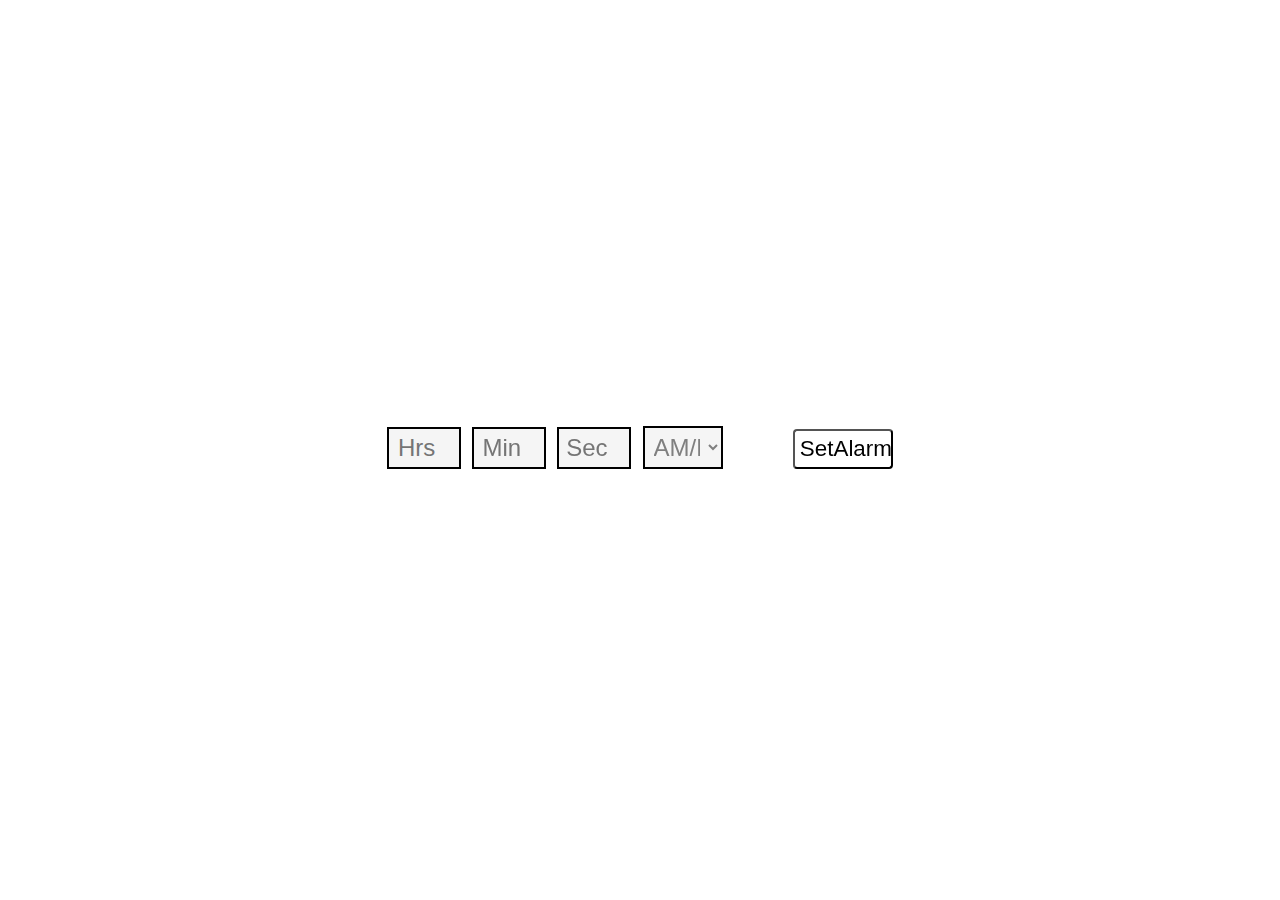
<file: index.html>
<!DOCTYPE html>
<html lang="en">

<head>
  <meta charset="UTF-8" />
  <meta name="viewport" content="width=device-width, initial-scale=1.0" />
  <!-- title  -->
  <title>Alarm Clock</title>
  <!-- linked stylesheets for the css -->
  <link rel="stylesheet" href="style.css">
  <!-- linked the index.js file for the js -->
  <script src="jscript.js"></script>
</head>

<body>
  <!-- Page Title -->
  <div class="page-title">
    <h1>ALARM CLOCK</h1>
  </div>
  <section>
  <!-- display current time -->
  <div class="container">
    <div class="current-time-container">
      <div id="current-time"></div>
    </div>

    <!-- setalarm for setting the alarms -->
    <div class="setAlarm">
      <div class="setAlarm-left">
        <!-- input tags for setting the time -->
        <input type="number" min="0" max="23" required placeholder="Hrs" id="setAlarm-hour">
        <input type="number" min="0" max="59" required placeholder="Min" id="setAlarm-min">
        <input type="number" min="0" max="59" required placeholder="Sec" id="setAlarm-sec">
        <!-- select tags for setting the Alarm -->
        <select id="setAlarm-ampm" >
          <option value="AM/PM" selected hidden>AM/PM</option>
          <option value="AM">AM</option>
          <option value="PM">PM</option>
        </select>

      </div>
      <!-- buttons for setting the alarm -->
      <div class="setAlarm-right">
        <button onclick="setAlarm()">SetAlarm</button>
      </div>

    </div>
   
    <div class="setAlarm-delete">
      <!-- heading for te list items -->
      <div class="setAlarm-delete-left">
        <h3 class="alarm-heading">ALARMS </h3>
      </div>

      <div id="setAlarm-list">
        <!-- alarm will be displayed here which is taken care in the index.js file  -->
      </div>
    </div>
  </div>
  </section>
</body>
</html>
</file>
<file: style.css>
*{
    padding:0;
    margin:0;
    font-family:  'Trebuchet MS', 'Lucida Sans Unicode', 'Lucida Grande', 'Lucida Sans', Arial, sans-serif;
   
}
/* body */
section{
    background-image: url("https://images.unsplash.com/photo-1508313157893-34fe6176c189?auto=format&fit=crop&q=60&w=600&ixlib=rb-4.0.3&ixid=M3wxMjA3fDB8MHxzZWFyY2h8NzZ8fGJlYWNofGVufDB8fDB8fHww");
    background-size: cover;
    height:100vh;
    width:100%;
    display:flex;
    justify-content: center;
    align-items: center;
    position: relative;
 
}

/*page-title*/

.page-title{
    color:white;
    position:fixed;
    top:50px;
    z-index:1;
    left:50%;
    font-size:2rem;
    transform:translateX(-50%);
}
/* container for the whole alarm clock */
.container{
    border:5px solid white;
    border-radius:20px;
    width:45%;
    margin-top:30px;
    display:flex;
    flex-direction:column;
    justify-content: center;
    align-items: center;
    position: fixed;
    
}

#setAlarm-list{
    max-height:100px;
    width:100%;
    padding:5px;
    overflow-y: scroll;
 }

 #setAlarm-list::-webkit-scrollbar{
    width:13px;
    height:80px;
    background-color:  transparent;
}
/* for the current time displayed */
.current-time-container{
    display: flex;
    justify-content: center;
    align-items: center;
    width:100%;
    font-size:3.5rem;
    margin-top:40px;
    margin-bottom:30px;
    color:white;
}

/* for setAlarm */
.setAlarm{
    display: flex;
     justify-content:space-around;
     width:100%;
     font-size:2.5rem;
     margin-bottom:30px;
     color:white;
}
.setAlarm-left input{
  background-color: whitesmoke;
  font-size:1.5rem;
  border:none;
  color:black;
  border:2px solid black;
  padding:5px;
  width:60px;
  text-align: center;

}
.setAlarm-left select{
    font-size:1.5rem;
    border:none;
    background-color:whitesmoke;
    border:2px solid black;
    color:grey;
    padding:5px;
    width:80px;
}
.setAlarm-left input:focus{
    border-color:grey;
    color:black;
    border:3px solid grey;
}
/* css for the alramlist */
.alarm-heading{
  color:white;
  margin-bottom:40px;
}
.setAlarm-right button{
     font-size:1.4rem;
     padding:5px;
     width:100px;
     background-color:white;
     border-radius:4px;
     cursor:pointer;    
}
.setAlarm-right button:hover{
    background-color:grey;
    color:white;
    box-shadow: 0px 6px 8px rgba(0, 0, 0, 0.2);
}

.setAlarm-delete{
    display: flex;
    flex-direction:column;
    justify-content:space-around;
    width:90%;
}
.setAlarm-delete-left{
  font-size:1.5rem;
  /* margin-left:90px; */
 
}
.parent{
    display:flex;
    justify-content:space-between;
    
}
.current-time-alarm-left{
    color:white;
}
.current-time-alarm{
    font-size:1.5rem;
}
.current-time-alarm-right button{
    font-size:1.1rem;
    padding:3px;
    margin-bottom:10px;
    background-color:white;
    border-radius:4px;
    cursor:pointer; 
}
.current-time-alarm-right button:hover{
    background-color:grey;
    color:white;
     box-shadow: 0px 6px 8px rgba(0, 0, 0, 0.2); 
}

/* media queries for different devices */

@media screen and (max-width:1024px) {
    .page-title{
        top:70px;
     font-size:0.8rem;   
    }
    .container,.current-time-container{
        width:60%;
    }
    
}

@media screen and (max-width:748px) {
    .container,.current-time-container{
        width:70%;
    }
}

@media screen and (max-width:650px) {
    
    .container,.current-time-container{
        width:90%;
    }
}

@media screen and (max-width:486px) {
  
    .container,.current-time-container{
        width:95%;
    }
}

@media screen and (max-width:452px) {
  
    .setAlarm{
        flex-direction: column;
            display: flex;
            justify-content: space-around;
            width: 100%;
            font-size: 0.7rem;
            margin-bottom: 30px;
            color: white;
        
    }
    .setAlarm-left{
      margin: auto;
    }
    .setAlarm-right{
        margin:auto;
    }
}
@media screen and (max-width:347px) {
  .page-title{
    font-size:0.5rem;
  }
    .setAlarm-left input{
        font-size:1.5rem;
        padding:5px;
        width:40px;
      
      }
      .setAlarm-left select{
          font-size:1.5rem;
          border:none;
          background-color:transparent;
          border:2px solid white;
          color:grey;
          padding:5px;
          width:70px;
      }
}
</file>
